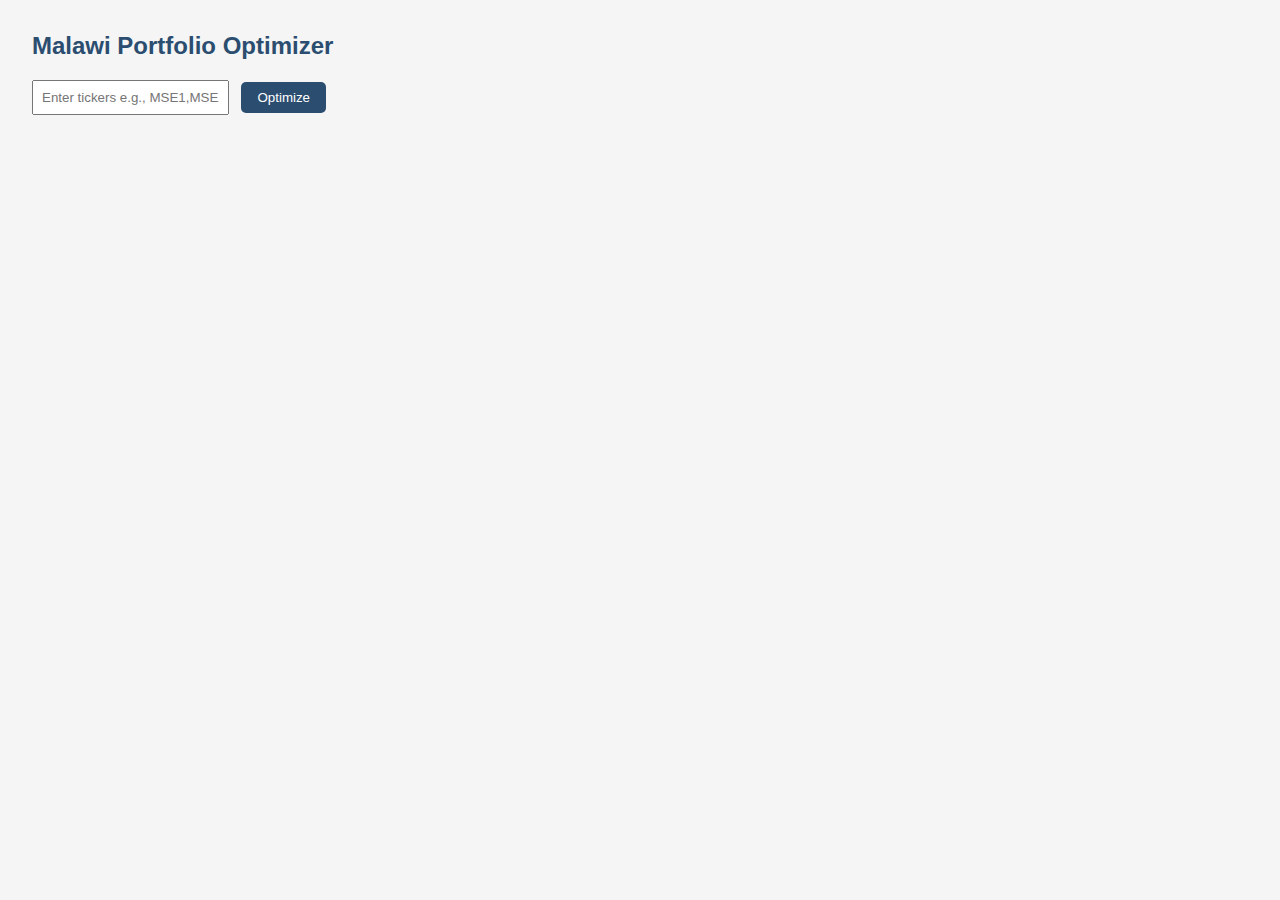
<file: app/templates/index.html>
<html>
  <head>
    <link rel="stylesheet" href="/static/style.css">
    <title>Malawi Portfolio Optimizer</title>
  </head>
  <body>
    <h2>Malawi Portfolio Optimizer</h2>
    <form action="/optimize" method="post">
      <input name="tickers" placeholder="Enter tickers e.g., MSE1,MSE2">
      <button type="submit">Optimize</button>
    </form>
  </body>
</html>
</file>
<file: static/style.css>
body {
  font-family: Arial, sans-serif;
  background: #f5f5f5;
  margin: 0;
  padding: 2rem;
}

h2 {
  color: #2b4d70;
}

form input {
  padding: 0.5rem;
  margin-right: 0.5rem;
}

button {
  padding: 0.5rem 1rem;
  background-color: #2b4d70;
  color: white;
  border: none;
  border-radius: 5px;
}

p {
  background-color: white;
  padding: 1rem;
  border-radius: 5px;
  box-shadow: 0 0 5px rgba(0,0,0,0.1);
}
</file>
